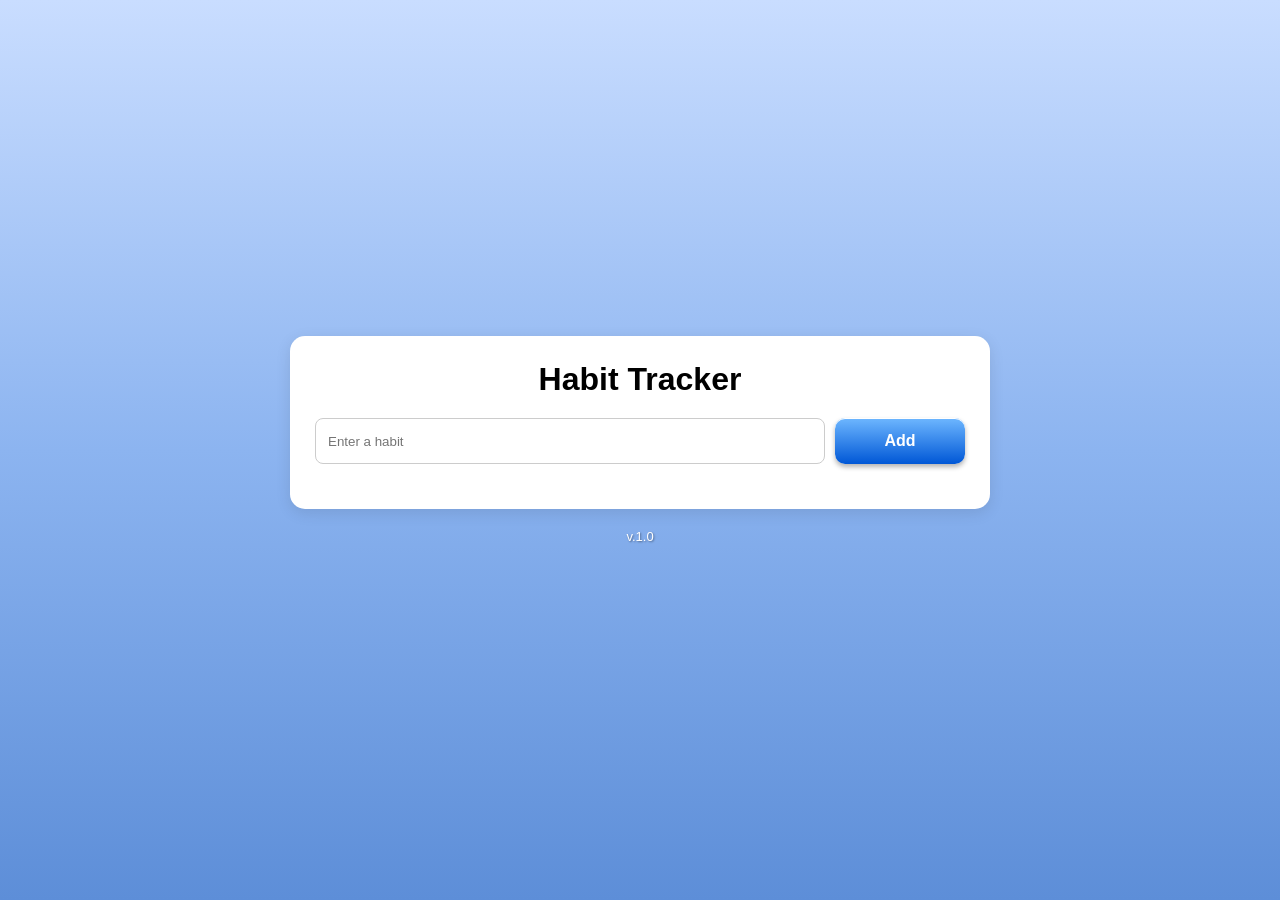
<file: habit-tracker.html>
<!DOCTYPE html>
<html lang="en">
<head>
<meta charset="UTF-8">
<meta name="viewport" content="width=device-width, initial-scale=1.0">
<title>Habit Tracker</title>
<link rel="stylesheet" href="ht-style.css">

</head>
<body>

<div class="container">
    <h1>Habit Tracker</h1>

    <div class="add-habit">
        <input type="text" id="habitInput" placeholder="Enter a habit">
        <button onclick="addHabit()">Add</button>
    </div>

    <div id="habitList"></div>
</div>

    <footer>

        <p>
            v.1.0
        </p>

    </footer>


<script>
let habits = JSON.parse(localStorage.getItem("habits")) || [];

const checkSound = new Audio("ding.mp3");
const notifSound = new Audio("notif.mp3");

const successSounds = [
    new Audio("success-voice.wav"),
    new Audio("success-voice2.wav"),
    new Audio("success-voice3.wav"),
    new Audio("success-voice4.wav"),
    new Audio("success-voice5.wav"),

];

function playRandomSuccessSound() {
    const sound =
        successSounds[Math.floor(Math.random() * successSounds.length)];

    sound.currentTime = 0;
    sound.play();
}

const alreadyDoneSounds = [
    new Audio("completed-voice.wav"),
    new Audio("completed-voice2.wav"),
    new Audio("completed-voice3.wav"),
    new Audio("completed-voice4.wav"),
    new Audio("completed-voice5.wav"),
];

function playRandomAlreadyDoneSound() {
    const randomIndex = Math.floor(
        Math.random() * alreadyDoneSounds.length
    );

    const sound = alreadyDoneSounds[randomIndex];

    sound.currentTime = 0;
    sound.play();
}

function saveHabits(){
    localStorage.setItem("habits", JSON.stringify(habits));
}

function addHabit(){
    const input = document.getElementById("habitInput");
    const name = input.value.trim();

    if(!name) return;

    habits.push({
        name,
        streak:0,
        lastCompleted:null
    });


    saveHabits();
    renderHabits();
    input.value="";
}

function completeHabit(index){
    const today = new Date().toDateString();
    const habit = habits[index];
    

    if(habit.lastCompleted === today){
        playRandomAlreadyDoneSound();

        notifSound.currentTime = 0;
        notifSound.play();

        alert("Already completed today.");
        return;
    }

    if(habit.lastCompleted){
        const lastDate = new Date(habit.lastCompleted);
        const currentDate = new Date(today);
        
        const diffDays =
        Math.floor(
            (currentDate - lastDate) /
            (1000 * 60 * 60 * 24)
        );

        if(diffDays === 1){
            habit.streak++;
        }
        else if(diffDays > 1){
            habit.streak = 1;
        }
    }else{
        habit.streak = 1;
    }

    habit.lastCompleted = today;

    checkSound.currentTime = 0;
    checkSound.play();

    playRandomSuccessSound();

    saveHabits();
    renderHabits();
}

function failHabit(index){
    habits[index].streak = 0;
    habits[index].lastCompleted = null;

    saveHabits();
    renderHabits();
}

function renderHabits(){
    const list = document.getElementById("habitList");

    list.innerHTML = "";

    habits.forEach((habit,index)=>{

        const div = document.createElement("div");
        div.className = "habit";

        div.innerHTML = `
            <div class="habit-info">
                <h3>${habit.name}</h3>
                <div class="streak">
                    🔥 ${habit.streak} ${habit.streak !== 1 ? "" : ""}
                </div>
            </div>

            <div class="actions">
                <button class="check-btn"
                    onclick="completeHabit(${index})">
                    ✔
                </button>
            </div>
        `;

        list.appendChild(div);
    });
}

function checkMissedDays(){
    const today = new Date();

    habits.forEach(habit=>{

        if(!habit.lastCompleted) return;

        const lastDate = new Date(habit.lastCompleted);

        const diffDays =
        Math.floor(
            (today - lastDate) /
            (1000 * 60 * 60 * 24)
        );

        if(diffDays > 1){
            habit.streak = 0;
        }
    });

    saveHabits();
}

checkMissedDays();
renderHabits();
</script>

</body>
</html>
</file>
<file: ht-style.css>
*{
    margin:0;
    padding:0;
    box-sizing:border-box;
}

body{
    font-family:Verdana, Geneva, sans-serif;

    background:
    linear-gradient(
        to bottom,
        #c9ddff 0%,
        #8cb4f0 50%,
        #5d8ed8 100%
    );

    min-height:100vh;

    display: flex;
    flex-direction: column;
    justify-content: center;
    align-items: center;

}

.container{
    width:100%;
    max-width:700px;
    background:white;
    padding:25px;
    border-radius:15px;
    box-shadow:0 4px 15px rgba(0,0,0,0.1);
}


h1{
    text-align:center;
    margin-bottom:20px;
}

.add-habit{
    display:flex;
    gap:10px;
    margin-bottom:20px;
}

.add-habit input{
    flex:1;
    padding:12px;
    border:1px solid #ccc;
    border-radius:8px;
}

.add-habit button{

    width:20%;

    padding:14px;

    border:none;

    border-radius:10px;

    color:white;

    font-size:16px;

    font-weight:bold;

    cursor:pointer;

    background:
    linear-gradient(
        to bottom,
        #6eb7ff,
        #0057d6
    );

    box-shadow:
    inset 0 1px 0 white,
    0 3px 5px rgba(0,0,0,.3);

}

.habit{
    background:#fafafa;
    border:1px solid #ddd;
    border-radius:10px;
    padding:15px;
    margin-bottom:12px;
    display:flex;
    justify-content:space-between;
    align-items:center;
}

.habit-info{
    flex:1;
}

.streak{
    color:#ff9800;
    font-weight:bold;
    margin-top:5px;
}

.actions{
    display:flex;
    gap:8px;
}

.check-btn{

        background:
    linear-gradient(
        to bottom,
        #7dbf7a,
        #488d46
    );

    border:none;

    color:white;

    font-weight:bold;

    padding:10px 15px;

    border-radius:10px;

    cursor:pointer;

}

.fail-btn{

    background:
    linear-gradient(
        to bottom,
        #ff8080,
        #c50000
    );

    border:none;

    color:white;

    font-weight:bold;

    padding:10px 15px;

    border-radius:10px;

    cursor:pointer;

}

footer{

    text-align:center;

    padding:20px;

    color:white;

    font-size:13px;

    text-shadow:
    1px 1px 2px rgba(0,0,0,.4);
}
</file>
